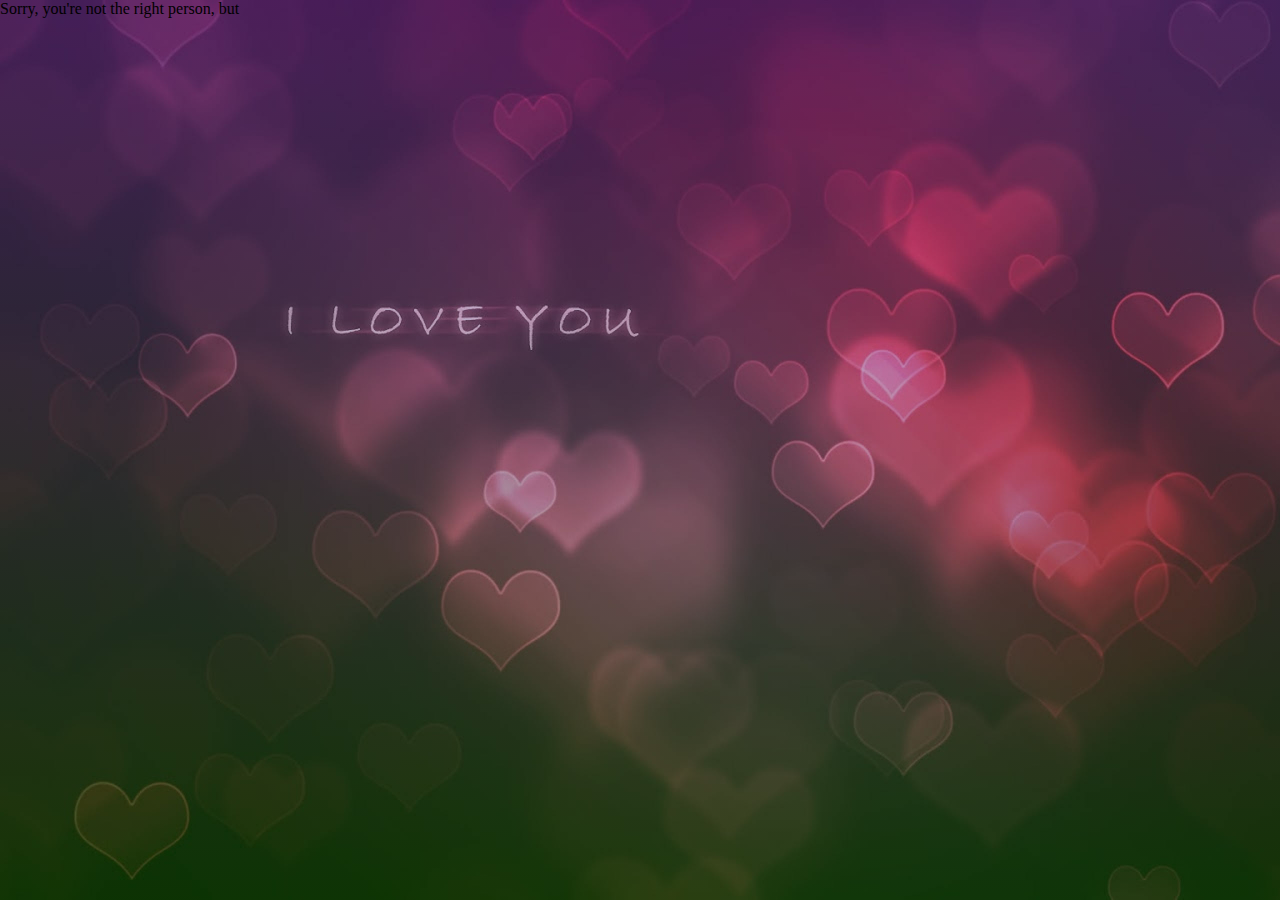
<file: index.html>
<!DOCTYPE html>
<html lang="en">
<head>
    <meta charset="UTF-8">
    <meta http-equiv="X-UA-Compatible" content="IE=edge">
    <meta name="viewport" content="width=device-width, initial-scale=1.0">
    <title>tinij</title>
    <link rel="stylesheet" href="styles.css">
    <link rel="preconnect" href="https://fonts.googleapis.com">
<link rel="preconnect" href="https://fonts.gstatic.com" crossorigin>
<link rel="icon" href="https://img.freepik.com/free-vector/romantic-love-message-hearts-background_1017-29964.jpg">
<link href="https://fonts.googleapis.com/css2?family=Josefin+Sans:wght@600&display=swap" rel="stylesheet">
    <style>
        

    @media screen and (max-width: 480px) {
        body {
            
            background: linear-gradient(rgba(0, 0, 255, 0.132),rgba(0, 128, 0, 0.11),rgba(255, 255, 0, 0.104)), url();
            background-size:cover;
            background-attachment: fixed;
            
        }
        .hd{
            height: 10vh;
            font-size: 50px;
            font-style: italic;
            /* animation: wr 8s 0s; */
        }
        @keyframes wr {
        from{ top: 0;
            color: rgba(240, 248, 255, 0.052);
            background: linear-gradient(rgba(14, 77, 122, 0.305), rgba(62, 245, 74, 0.333), rgba(183, 59, 59, 0.432)), url('mahal-kita.gif');
            background-size:cover;
            background-repeat: no-repeat;
            /* background-attachment: fixed; */
            /* background-image: url('https://cdn.quotesgram.com/img/94/64/306059134-il_570xN_770659583_lpmu.jpg');
            background-size: cover; */
            min-width: 100vw;
            min-height: 400vh;
            font-size: 150px;
            justify-content: center;
        align-items: center;
        }
        15%{
            
            /* visibility: hidden; */
            background: linear-gradient(rgba(14, 77, 122, 0.315), rgba(62, 245, 74, 0.359), rgba(183, 59, 59, 0.282)), url('mahal-kita.gif');
            background-size:cover;
            background-repeat: no-repeat;
            left: 30px;
            /* background-attachment: fixed; */
            /* background-image: url('https://cdn.quotesgram.com/img/94/64/306059134-il_570xN_770659583_lpmu.jpg');
            background-size: cover; */
            min-width: 100vw;
            min-height: 80vh;
            font-size: 50px;
            justify-content: center;
        align-items: center;

        }
        85%{
            background: linear-gradient(rgba(14, 77, 122, 0.315), rgba(62, 245, 74, 0.359), rgba(183, 59, 59, 0.282)), url('mahal-kita.gif');
            background-size:cover;
            
            /* background-image: url('https://cdn.quotesgram.com/img/94/64/306059134-il_570xN_770659583_lpmu.jpg');
            background-size: cover; */
            min-width: 100vw;
            min-height: 80vh;
            font-size: 50px;
            justify-content: center;
        align-items: center;
        }
        100%{
            background: linear-gradient(rgba(14, 77, 122, 0.293), rgba(62, 245, 74, rgba(183, 59, 59, 0.195) 59, 59)), url('mahal-kita.gif');
            background-size:cover;
            /* background-attachment: fixed; */
            /* background-image: url('https://cdn.quotesgram.com/img/94/64/306059134-il_570xN_770659583_lpmu.jpg');
            background-size: cover; */
            min-width: 100vw;
            min-height: 20px;

            justify-content: center;
        align-items: center;
        }}
        a{
            animation: we 8s;
        }
        @keyframes we {
            from{
                color: rgba(240, 248, 255, 0.058);
            }
            70%{
                color: rgba(240, 248, 255, 0.081);
            }
        }
        
        .dv{
            font-size: 30px;
            min-width: 650px;
        }
        .mi{
            display: grid;
            
            background-image: url('https://images.saymedia-content.com/.image/ar_1:1%2Cc_fill%2Ccs_srgb%2Cq_auto:eco%2Cw_1200/MTc0NDY4NTk0NjQwMzY1MTkw/alternative-ways-to-say-i-love-you.png');
            background-size: cover;
            background-attachment: fixed;
            animation: us 7.5s;
            /* transition: background-color 14s; */
        }
        @keyframes us {
            from{
                background-color: beige;
                visibility: hidden;
                z-index: 2;}
             100%   
                {background-color: beige;
                visibility: hidden;
                z-index: 2;
            }
        
        }
        .im{
            padding: 20px;
        }

        .im h1{
            background-color: rgba(137, 43, 226, 0.693);
        }
            .im h1:hover{
    transform: skew(30deg);
    height: 20vh;
    width: 100vw;
    background: linear-gradient(rgba(255, 0, 0, 0.493), rgba(0, 0, 255, 0.438),rgba(0, 128, 0, 0.466));
    color: rgb(156, 173, 223);
   
}

        
        .desc{
            transition: all 3s;
            Padding: 5px
        }
        .desc:hover{
            height: 300px;
            marg
        }
        .im{
           
            transition: all 3s;
        }
        .im:hover{
            margin-bottom: 120px;
        }
    form{
        margin: 20px;
    }}
      </style>
</head>
<body>
   <div class="bk">
    <header class="hd"><a href="index.html">Welcome to LOVESITE</a></header>
    <nav>
        <div class="dv" id="d1"><a href="start.html" target="_blank"> How it all started</a></div>
        <div class="dv" id="d2"><a href="dates.html" target="_blank">Important Dates and Events</a></div>
        <div class="dv" id="d3"><a href="https://docs.google.com/forms/d/e/1FAIpQLScADhBktMBNM36ZREllbMREKL81t_Cgw4N9-A6EE_OvtbDjyg/viewform?usp=sf_link" target="_blank">Current Journey</a></div>
        <!-- <div class="dv" id="d4"><a href="sd.html" target="_blank">Similarities and Differences</a></div> -->
        <div class="dv" id="d4"><a href="gallery.html" target="_blank">Gallery</a></div>
    </nav></div>
    <div class="mi">
    <div class="im">
        <!-- <div class="ds"> -->
            <h1 >
            For you<br>My love Tin
        </h1>
    <div class="desc">
        <h2> Secret Message</h2>
        <p id="pr">I made this website for you my love, Tin. This is like a way for me of thanking you for being a part of my life. We were not talking much in the past few days as I was busy creating this website and didn’t told you as I wanted to give you a surprise. I was thinking to launch this website on February 14, i.e. the Valentine’s day, but it would give a wrong message that I think about loving you on just one day.
        We’re not like other couples, who just have one day to celebrate love. We have love everyday even though we don’t talk, as we don’t need to show our love for each other and I hope it will never be less.
        When I had no one with whom I can share everything to, you came to my life, and my life is like never before. Now, I became so close to you that my day doesn’t get completed without you. <br>
        Well, I'm not so good in writing and designing, so I hope you can help me in making the website better.
        <h4>So, at last I just want to say I Love You Baby</h4></p>
    </div></div>
    <div class="form"><iframe src="https://docs.google.com/forms/d/e/1FAIpQLSdrDNUurFLxYFHkmkg8Zpc3UEHpjgzRu5KXZzWhOW1Sw7ALFQ/viewform?embedded=true" width="640" height="975" frameborder="0" marginheight="0" marginwidth="0">Loading…</iframe></div>
    <script>
        name=prompt("Enter the Secret Key")
        let para=document.getElementById('pr')
        if(name!="Tin💕Nij"){
        para.style.display='none'
        document.body.innerHTML="Sorry, you're not the right person, but"}
        else{
            para.style.display='show'
        }
      
    </script>
    <footer>
        What Do you think it's just simple editing? <a href="https://github.com/Nijanshu/Tin" target="_blank">click here </a>to know how this website is built
    </footer>
    </div>
    
</body>
</html>
</file>
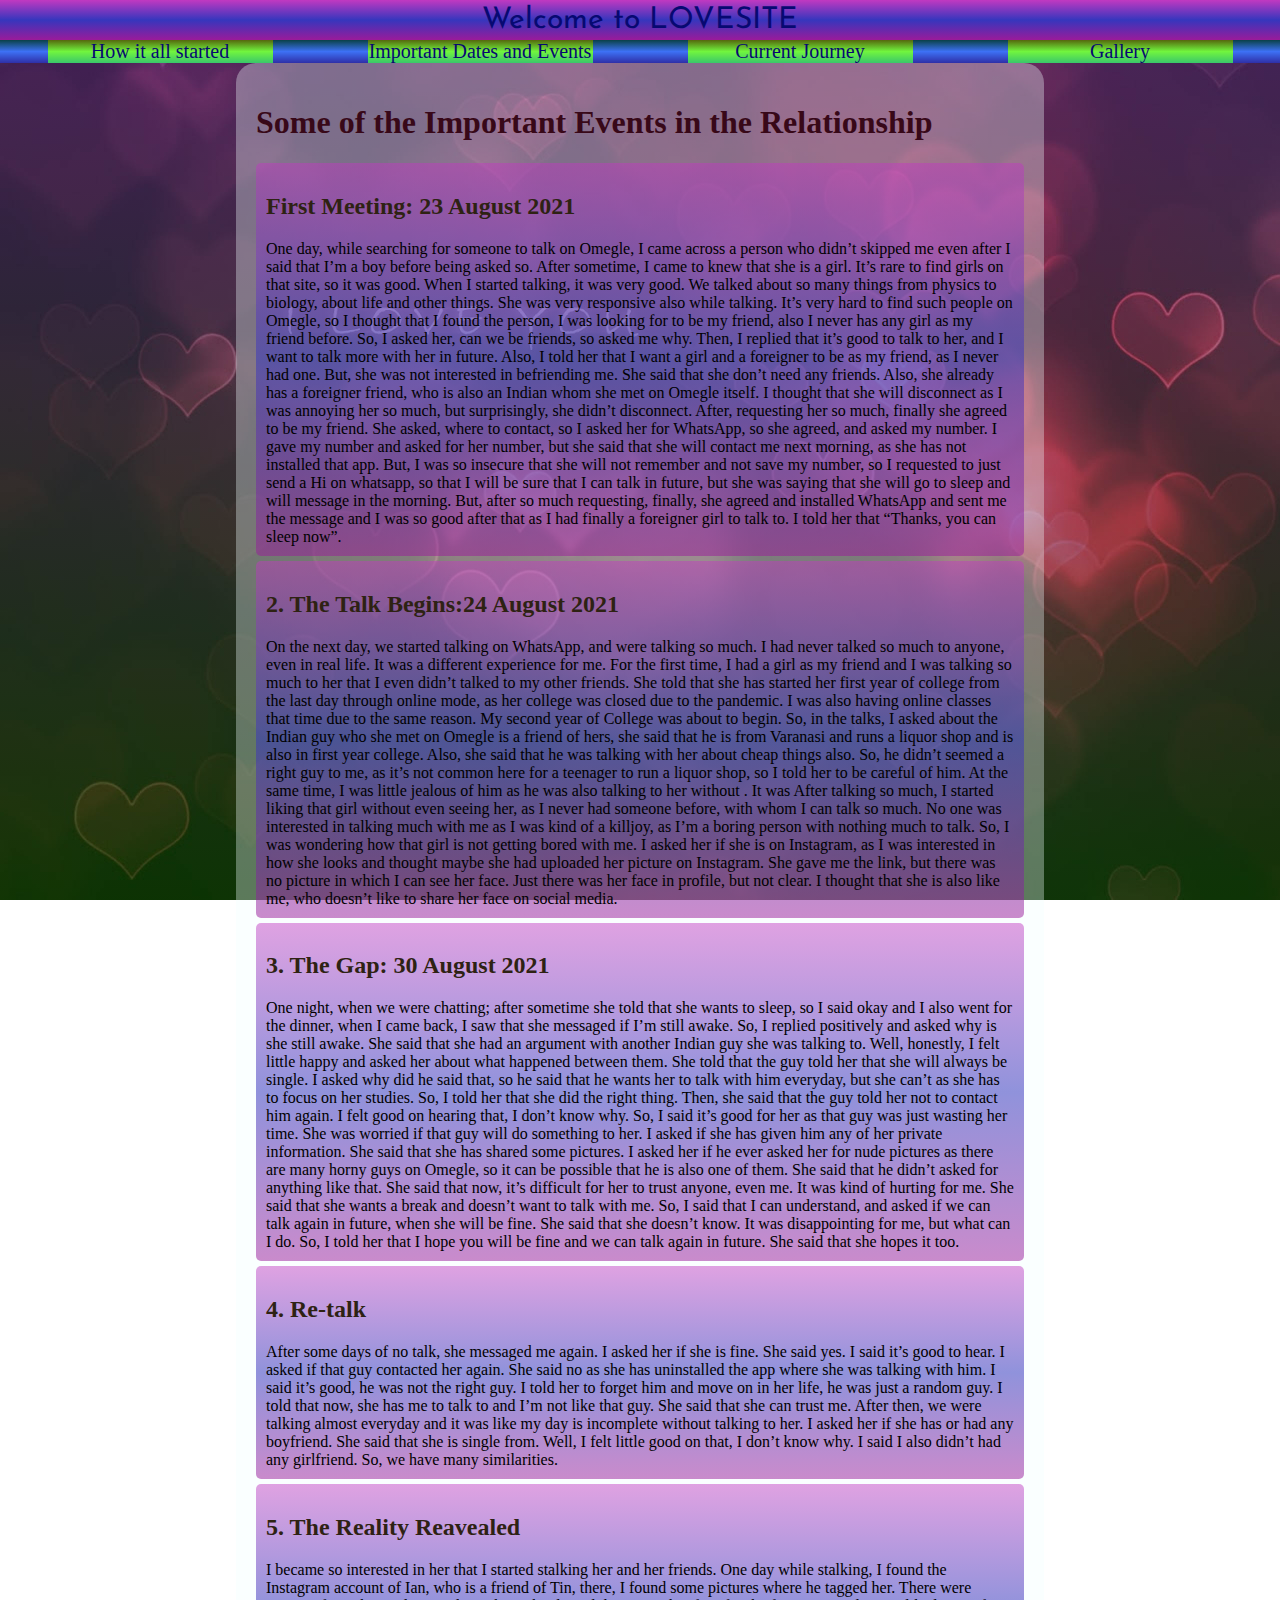
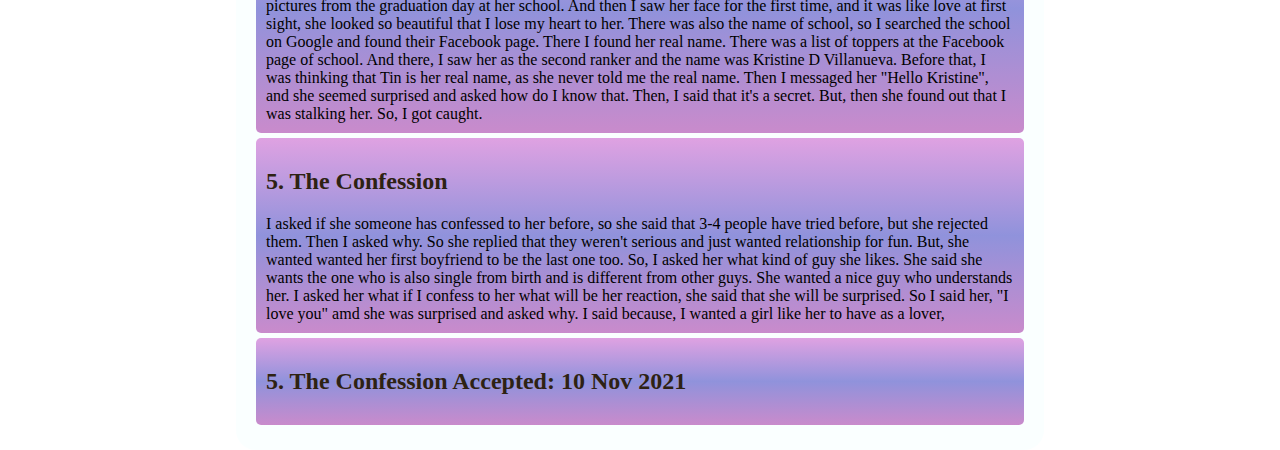
<file: dates.html>
<!DOCTYPE html>
<html lang="en">
<head>
    <meta charset="UTF-8">
    <meta http-equiv="X-UA-Compatible" content="IE=edge">
    <meta name="viewport" content="width=device-width, initial-scale=1.0">
    <title>The Timeline</title>
    <link rel="stylesheet" href="dates.css">
    <link rel="preconnect" href="https://fonts.googleapis.com">
<link rel="preconnect" href="https://fonts.gstatic.com" crossorigin>
<link href="https://fonts.googleapis.com/css2?family=Josefin+Sans:wght@600&display=swap" rel="stylesheet">
    <style>
        .bk{
    position: sticky;
    top:0px;
    z-index: 3;
width: 100%;}

.hd{
    background: linear-gradient(rgb(122, 74, 14), rgb(245, 62, 113), rgb(162, 27, 27));
    /* background-color: #55680D; */
    font-family:'Segoe UI', Tahoma, Geneva, Verdana, sans-serif;
    color:lavender;
    font-size: 30px;
    height: 40px;
    text-align: center;
    display: flex;
        flex-wrap: wrap;
        justify-content: center;
        align-items: center;
        font-family:'Josefin Sans';
        transition: all 5s;
}

section{
    margin-left: 112px;
}

body{
    margin: 0px;
        margin: 0px;
        background: linear-gradient(rgba(146, 68, 218, 0.37),rgba(0, 128, 0, 0.375)) ,url('i-love-you-with-hearts-6a8kxhza7a91xzj5.jpg');
        background-size: cover;
        background-attachment: fixed;
        min-width: 650px;
    
}

nav{
    background: linear-gradient(hsl(186, 76%, 16%), hsl(223, 90%, 60%), hsl(240, 56%, 42%));
    display: flex;
    flex-wrap: wrap;
    justify-content: center;
    align-items: center;
    transition: all 2s;
}
nav:hover
{  
background: linear-gradient(rgba(255, 0, 0, 0.274), rgba(0, 0, 255, 0.312),rgba(0, 128, 0, 0.274));
}
.dv{
    display: inline-block;
    background: linear-gradient(#55680D, #71F53E, #3ac76b);
    
    font-size: 20px;
    text-align: center;
    margin: 0 auto;
    width: 225px;
    /* margin-right: 120px; */
    transition: all 1s;
    color: rgb(123, 163, 13);
}
a{
    color:rgb(7, 9, 114);
    text-decoration: none;
}
.ev{
    background:linear-gradient(blue,violet,purple);
}
a:hover{
   
    color: aquamarine;
}
.hd:hover{
    /* height: 100vh; */
    background: linear-gradient(rgb(193, 57, 193),rgb(54, 54, 189),rgb(154, 27, 154));
}
.dv:hover{
    transform: skew(30deg);
    background: linear-gradient(green,rgb(195, 147, 37),green);
}
.ar{
    width: 60%;
    padding: 20px;
    border-radius: 20px;
    margin: auto;
    background-color: rgba(240, 255, 255, 0.347);
}
.mj{
    border-radius: 5px;
    padding: 10px;
    margin-bottom:5px;
    background: linear-gradient(rgba(193, 57, 193, 0.47),rgba(54, 54, 189, 0.541),rgba(154, 27, 154, 0.508));

}
.mj h2{
    color: #2e2213;
}
@media screen and (max-width: 480px) {
        body {
            
          background: linear-gradient(rgba(0, 0, 255, 0.132),rgba(0, 128, 0, 0.11),rgba(255, 255, 0, 0.104)), url('https://images.saymedia-content.com/.image/ar_1:1%2Cc_fill%2Ccs_srgb%2Cq_auto:eco%2Cw_1200/MTc0NDY4NTk0NjQwMzY1MTkw/alternative-ways-to-say-i-love-you.png');
            background-size:cover;
            background-attachment: fixed;
        }
        .hd{
            height: 10vh;
            font-size: 50px;
            font-style: italic;
        }
        nav{
            margin-bottom: 10px;
        }
        .dv{
            font-size: 40px;
            min-width: 650px;
        }
        .ar{
            width: 90%;
        }
        .mj{
            font-size: 40px;
        }
        h1{
            font-size: 60px;
        }
      }</style>
</head>
<body>
   <div class="bk">
    <header class="hd"><a href="index.html">Welcome to LOVESITE</a></header>
    <nav>
        <div class="dv" id="d1"><a href="start.html" target="_blank"> How it all started</a></div>
        <div class="dv" id="d2"><a href="dates.html" target="">Important Dates and Events</a></div>
        <div class="dv" id="d3"><a href="https://docs.google.com/forms/d/e/1FAIpQLScADhBktMBNM36ZREllbMREKL81t_Cgw4N9-A6EE_OvtbDjyg/viewform" target="_blank">Current Journey</a></div>
        <div class="dv" id="d4"><a href="gallery.html" target="_blank">Gallery</a></div>
    </nav></div>
    <div class="ar">
    <h1>Some of the Important Events in the Relationship</h1>
    <div class="mj">
    <h2>First Meeting: 23 August 2021</h2>
    One day, while searching for someone to talk on Omegle, I came across a person who didn’t skipped me even after I said that I’m a boy before being asked so. After sometime, I came to knew that she is a girl. It’s rare to find girls on that site, so it was good. When I started talking, it was very good. We talked about so many things from physics to biology, about life and other things. She was very responsive also while talking. It’s very hard to find such people on Omegle, so I thought that I found the person, I was looking for to be my friend, also I never has any girl as my friend before. So, I asked her, can we be friends, so asked me why. Then, I replied that it’s good to talk to her, and I want to talk more with her in future. Also, I told her that I want a girl and a foreigner to be as my friend, as I never had one. But, she was not interested in befriending me. She said that she don’t need any friends. Also, she already has a foreigner friend, who is also an Indian whom she met on Omegle itself. I thought that she will disconnect as I was annoying her so much, but surprisingly, she didn’t disconnect. After, requesting her so much, finally she agreed to be my friend. She asked, where to contact, so I asked her for WhatsApp, so she agreed, and asked my number. I gave my number and asked for her number, but she said that she will contact me next morning, as she has not installed that app. But, I was so insecure that she will not remember and not save my number, so I requested to just send a Hi on whatsapp, so that I will be sure that I can talk in future, but she was saying that she will go to  sleep and will message in the morning. But, after so much requesting, finally, she  agreed and installed WhatsApp and sent me the message and I was so good after that as I had finally a foreigner girl to talk to. I told her that “Thanks, you can sleep now”.
    </div>
    <div class="mj">
    <h2>2. The Talk Begins:24 August 2021</h2>
    On the next day, we started talking on WhatsApp, and were talking so much. I had never talked so much to anyone, even in real life. It was a different experience for me. For the first time, I had a girl as my friend and I was talking so much to her that I even didn’t talked to my other friends.
    She told that she has started her first year of college from the last day through online mode, as her college was closed due to the pandemic. I was also having online classes that time due to the same reason. My second year of College was about to begin.
    So, in the talks, I asked about the Indian guy who she met on Omegle is a friend of hers, she said that he is from Varanasi and runs a liquor shop and is also in first year college. Also, she said that he was talking with her about cheap things also. So, he didn’t seemed a right guy to me, as it’s not common here for a teenager to run a liquor shop, so I told her to be careful of him. At the same time, I was little jealous of him as he was also talking to her without . It was 
     After talking so much, I started liking that girl without even seeing her, as I never had someone before, with whom I can talk so much. No one was interested in talking much with me as I was kind of a  killjoy, as I’m a boring person with nothing much to talk. So, I was wondering how that girl is not getting bored with me. 
    I asked her if she is on Instagram, as I was interested in how she looks and thought maybe she had uploaded her picture on Instagram. She gave me the link, but there was no picture in which I can see her face. Just there was her face in profile, but not clear. I thought that she is also like me, who doesn’t like to share her face on social media.
    </div>
    <div class="mj">
    <h2>3. The Gap: 30 August 2021</h2>
    One night, when we were chatting; after sometime she told that she wants to sleep, so I said okay and I also went for the dinner, when I came back, I saw that she messaged if I’m still awake. So, I replied positively and asked why is she still awake. She said that she had an argument with another Indian guy she was talking to. Well, honestly, I felt little happy and asked her about what happened between them. She told that the guy told her that she will always be single. I asked why did he said that, so he said that he wants her to talk with him everyday, but she can’t as she has to focus on her studies. So, I told her that she did the right thing. Then, she said that the guy told her not to contact him again. I felt good on hearing that, I don’t know why. So, I said it’s good for her as that guy was just wasting her time. She was worried if that guy will do something to her. I asked if she has given him any of her private information. She said that she has shared some pictures. I asked her if he ever asked her for nude pictures as there are many horny guys on Omegle, so it can be possible that he is also one of them. She said that he didn’t asked for anything like that. She said that now, it’s difficult for her to trust anyone, even me. It was kind of hurting for me. She said that she wants a break and doesn’t want to talk with me. So, I said that I can understand, and asked if we can talk again in future, when she will be fine. She said that she doesn’t know. It was disappointing for me, but what can I do. So, I told her that I hope you will be fine and we can talk again in future. She said that she hopes it too.
    </div>

    <div class="mj">
    <h2>4. Re-talk</h2>
    After some days of no talk, she messaged me again. I asked her if she is fine. She said yes. I said it’s good to hear. I asked if that guy contacted her again. She said no as she has uninstalled the app where she was talking with him. I said it’s good, he was not the right guy. I told her to forget him and move on in her life, he was just a random guy. I told that now, she has me to talk to and I’m not like that guy. She said that she can trust me.
After then, we were talking almost everyday and it was like my day is incomplete without talking to her. I asked her if she has or had any boyfriend. She said that she is single from. Well, I felt little good on that, I don’t know why. I said I also didn’t had any girlfriend. So, we have many similarities.

    </div>
    <div class="mj">
    <h2>5. The Reality Reavealed</h2>
    I became so interested in her that I started stalking her and her friends. One day while stalking, I found the Instagram account of Ian, who is a friend of Tin, there, I found some pictures where he tagged her. There were pictures from the graduation day at her school. And then I saw her face for the first time, and it was like love at first sight, she looked so beautiful that I lose my heart to her.
    There was also the name of school, so I searched the school on Google and found their Facebook page. There I found her real name. There was a list of toppers at the Facebook page of school. And there, I saw her as the second ranker and the name was Kristine D Villanueva. Before that, I was thinking that Tin is her real name, as she never told me the real name. Then I messaged her "Hello Kristine", and she seemed surprised and asked how do I know that. Then, I said that it's a secret. But, then she found out that I was stalking her. So, I got caught.   
    </div>
   
    <div class="mj">
    <h2>5. The Confession</h2>
    I asked if she someone has confessed to her before, so she said that 3-4 people have tried before, but she rejected them. Then I asked why. So she replied that they weren't serious and just wanted relationship for fun. But, she wanted wanted her first boyfriend to be the last one too.

So, I asked her what kind of guy she likes. She said she wants the one who is also single from birth and is different from other guys. She wanted a nice guy who understands her.

I asked her what if I confess to her what will be her reaction, she said that she will be surprised. So I said her, "I love you" amd she was surprised and asked why. I said because, I wanted a girl like her to have as a lover,


    </div>
    <div class="mj">
        <h2>5. The Confession Accepted: 10 Nov 2021</h2>
        
    </div>
    </div>
</body></html>
    <!-- <div class="mj">
    <h2>3. The Gap:</h2>
    One night, when we were chatting; after sometime she told that she wants to sleep, so I said okay and I also went for the dinner, when I came back, I saw that she messaged if I’m still awake. So, I replied positively and asked why is she still awake. She said that she had an argument with another Indian guy she was talking to. Well, honestly, I felt little happy and asked her about what happened between them. She told that the guy told her that she will always be single. I asked why did he said that, so he said that he wants her to talk with him everyday, but she can’t as she has to focus on her studies. So, I told her that she did the right thing. Then, she said that the guy told her not to contact him again. I felt good on hearing that, I don’t know why. So, I said it’s good for her as that guy was just wasting her time. She was worried if that guy will do something to her. I asked if she has given him any of her private information. She said that she has shared some pictures. I asked her if he ever asked her for nude pictures as there are many horny guys on Omegle, so it can be possible that he is also one of them. She said that he didn’t asked for anything like that. She said that now, it’s difficult for her to trust anyone, even me. It was kind of hurting for me. She said that she wants a break and doesn’t want to talk with me. So, I said that I can understand, and asked if we can talk again in future, when she will be fine. She said that she doesn’t know. It was disappointing for me, but what can I do. So, I told her that I hope you will be fine and we can talk again in future. She said that she hopes it too.
    </div>
    </div> -->
</file>
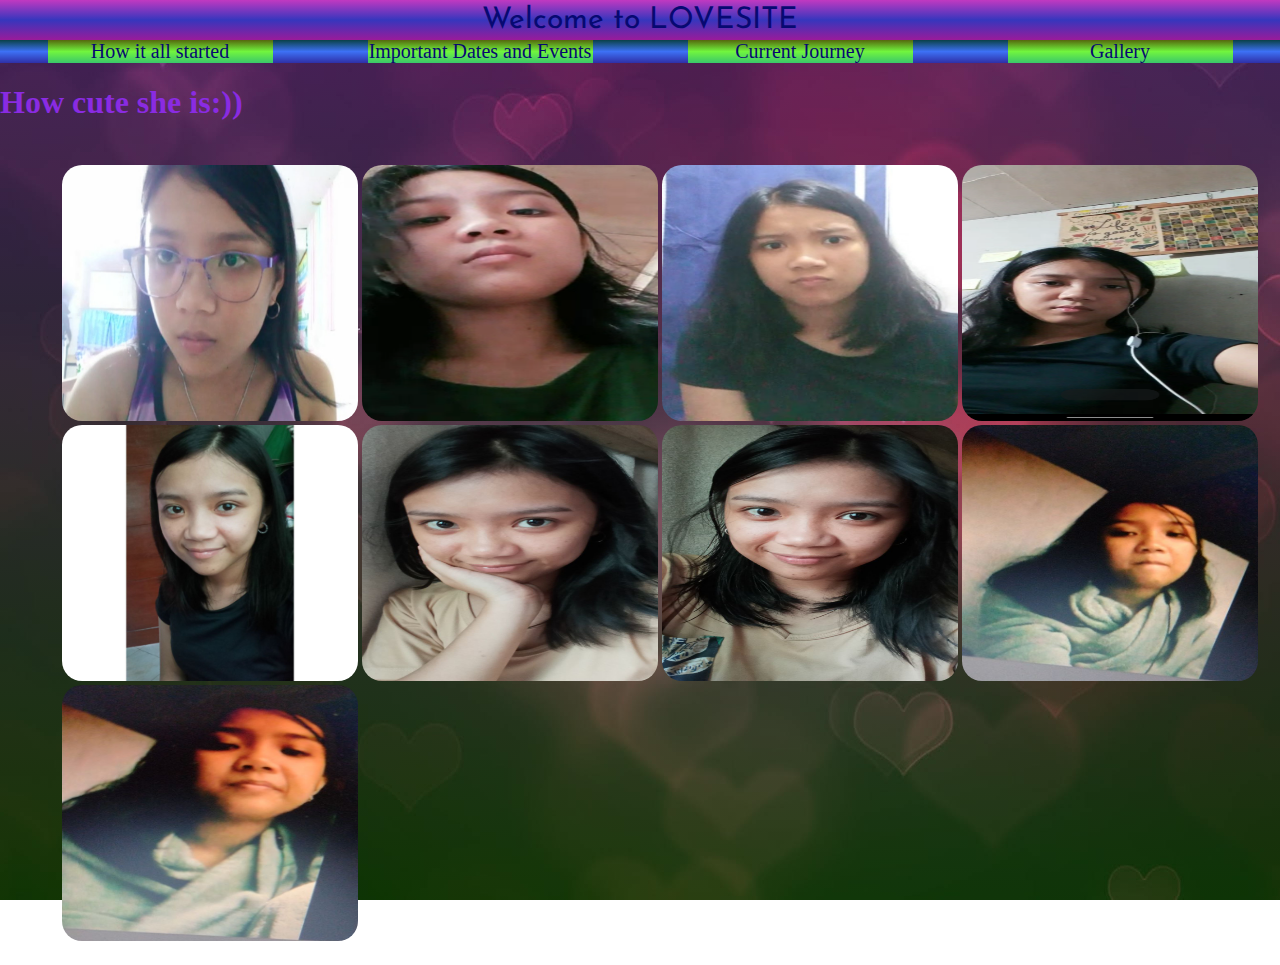
<file: gallery.html>
<!DOCTYPE html>
<html lang="en">
<head>
    <meta charset="UTF-8">
    <meta http-equiv="X-UA-Compatible" content="IE=edge">
    <meta name="viewport" content="width=device-width, initial-scale=1.0">
    <title>Gallery</title>
    <link rel="stylesheet" href="gallery.css">
    <link rel="preconnect" href="https://fonts.googleapis.com">
<link rel="preconnect" href="https://fonts.gstatic.com" crossorigin>
<link href="https://fonts.googleapis.com/css2?family=Josefin+Sans:wght@600&display=swap" rel="stylesheet">
    <style>
        .bk{
    position: sticky;
    top:0px;
    z-index: 13;}

.hd{
    background: linear-gradient(rgb(122, 74, 14), rgb(245, 62, 113), rgb(162, 27, 27));
    /* background-color: #55680D; */
    font-family:'Segoe UI', Tahoma, Geneva, Verdana, sans-serif;
    color:lavender;
    font-size: 30px;
    height: 40px;
    text-align: center;
    display: flex;
        flex-wrap: wrap;
        justify-content: center;
        align-items: center;
        font-family:'Josefin Sans';
        transition: all 5s;
}
    
    @keyframes wr {
        from{ top: 0;
            background: linear-gradient(rgba(14, 77, 122, 0.305), rgba(62, 245, 74, 0.333), rgba(183, 59, 59, 0.432)), url('background-image.jpg');
        
            width: 100%;
            height: 100vh;
            font-size: 150px;
            justify-content: center;
        align-items: center;
        }
        50%{
            background: linear-gradient(rgba(14, 77, 122, 0.315), rgba(62, 245, 74, 0.359), rgba(183, 59, 59, 0.282)), url('background-image.jpg');
            width: 100vw;
            height: 100vh;
            font-size: 50px;
            justify-content: center;
        align-items: center;
        }
        100%{
            background: linear-gradient(rgba(14, 77, 122, 0.293), rgba(62, 245, 74, rgba(183, 59, 59, 0.195) 59, 59)), url('background-image.jpg');
            width: 100vw;
            height: 40px;

            justify-content: center;
        align-items: center;
        }
    }

section{
    margin-left: 112px;
}

body{
    margin: 0px;
        margin: 0px;
        background: linear-gradient(rgba(146, 68, 218, 0.37),rgba(0, 128, 0, 0.375)) ,url('i-love-you-with-hearts-6a8kxhza7a91xzj5.jpg');
        background-size: cover;
        background-attachment: fixed;
        min-width: 650px;
    
}

nav{
    background: linear-gradient(hsl(186, 76%, 16%), hsl(223, 90%, 60%), hsl(240, 56%, 42%));
    display: flex;
    flex-wrap: wrap;
    justify-content: center;
    align-items: center;
   
    
}
nav:hover
{  
    
background: linear-gradient(rgba(255, 0, 0, 0.274), rgba(0, 0, 255, 0.312),rgba(0, 128, 0, 0.274));
}
.dv{
    display: inline-block;
    background: linear-gradient(#55680D, #71F53E, #3ac76b);
    font-size: 20px;
    text-align: center;
    margin: 0 auto;
    width: 225px;
    /* margin-right: 120px; */
    color: rgb(123, 163, 13);
    transition: all 2s;
}
.dv:hover{
    transform: skew(180deg);
    background: linear-gradient(green,rgb(195, 147, 37),green);
}
a{
    color:rgb(7, 9, 114);
    text-decoration: none;
}
a:hover{
   
    color: aquamarine;
}
.hd:hover{
    /* height: 100vh; */
    background: linear-gradient(rgb(193, 57, 193),rgb(54, 54, 189),rgb(154, 27, 154));
}


 .img{
    display: grid;
    grid-template-columns: 300px 300px 300px 300px;
    grid-template-rows: 200px 200px 200px;
    justify-content: center;
    animation: imk 5s;
    grid-row-gap: 60px;
    z-index: -13;
 }
 .im{
    /* background-color: aqua; */
    
    position: relative;
    
    /* animation: imm 5s; */
 }
 @keyframes imm {
    from{
        visibility: hidden;
        top:50vh;
        left: 50vw;
    }

    50%{
        visibility: visible;
        
    }
    100%{
        width: 296px;
    }
 }
 img{
    width: 296px;
    height: 256px;
    z-index: 3;
    position: relative;
    margin: 20px;
    transition: all 0.8s;
    border-radius: 20px;
;
 }
 
 img:hover{
    transform: scale(1.5);
   display: block;
    z-index: 10;
}
 
@media screen and (max-width: 480px) {
        body {
            
          background: linear-gradient(rgba(0, 0, 255, 0.132),rgba(0, 128, 0, 0.11),rgba(255, 255, 0, 0.104)), url('https://images.saymedia-content.com/.image/ar_1:1%2Cc_fill%2Ccs_srgb%2Cq_auto:eco%2Cw_1200/MTc0NDY4NTk0NjQwMzY1MTkw/alternative-ways-to-say-i-love-you.png');
            background-size:cover;
            background-attachment: fixed;
        }
        .hd{
            height: 10vh;
            font-size: 50px;
            font-style: italic;
        }
        nav{
            margin-bottom: 10px;
        }
        .dv{
            font-size: 40px;
            min-width: 650px;
        }
        .img{
    display: grid;
    grid-template-columns: 100%;
    grid-template-rows:repeat(10,auto) ;
    justify-content: center;
    
    z-index: -10;
 }
 img{
  width: 95%;
  height: 550px;
  transition: none;
 }
 img:hover{
    
    transform: scale(1.5);
    transition: all 2s;
   display: block;
    z-index: 10;
}
      }</style>
</head>
<body>
   <div class="bk">
    <header class="hd"><a href="index.html">Welcome to LOVESITE</a></header>
    <nav>
        <div class="dv" id="d1"><a href="start.html" target="_blank"> How it all started</a></div>
        <div class="dv" id="d2"><a href="dates.html" target="_blank">Important Dates and Events</a></div>
        <div class="dv" id="d3"><a href="https://docs.google.com/forms/d/e/1FAIpQLScADhBktMBNM36ZREllbMREKL81t_Cgw4N9-A6EE_OvtbDjyg/viewform" target="_blank">Current Journey</a></div>
        <div class="dv" id="d4"><a href="gallery.html" target="">Gallery</a></div>
    </nav></div>
    <h1 style="color: blueviolet;">How cute she is:))</h1>
    <div class="img">
        <div class="im" ><img src="Screenshot_20220720-202508~2.png" id="t1" alt="ice cream"></div>
        <div class="im" ><img src="Screenshot_20220811-121956.png"id="t2"  alt="ice cream"></div>
        <div class="im" ><img src="Screenshot_20220927-170648~2.png" id="t3" alt="ice cream"></div>
        <div class="im" ><img src="Screenshot_20221227-160554.png" id="t5" alt="ice cream"></div>
        <div class="im" ><img src="IMG_20230209_224101_566.jpg" id="t6" alt="ice cream"></div>
        <div class="im" ><img src="IMG_20230209_224106_032.jpg" id="t7" alt="ice cream"></div>
        <div class="im" ><img src="IMG_20230209_224123_700.jpg" id="t9" alt="ice cream"></div>
        <div class="im" ><img src="IMG_20230209_223958_462.jpg" id> </div>
        <div class="im" ><img src="IMG_20230209_224006_693.jpg"id="t4"  alt="ice cream"></div>
    </div>
</file>
<file: styles.css>
/* ConCepts Used here:
1. flexbox
2. animation- full page animation
3. sticky fixed position
4. Transition
5.Transformation
6. Favicon
 */

.bk{
    position: sticky;
    top:0px;
    z-index: 3;}

.hd{
    background: linear-gradient(rgb(122, 74, 14), rgb(245, 62, 113), rgb(162, 27, 27));
    /* background-color: #55680D; */
    font-family:'Segoe UI', Tahoma, Geneva, Verdana, sans-serif;
    color:lavender;
    font-size: 30px;
    height: 40px;
    text-align: center;
    display: flex;
        flex-wrap: wrap;
        justify-content: center;
        align-items: center;
        font-family:'Josefin Sans';
        animation: wr 8s 0s;
        transition: all 5s;}
       
    
    @keyframes wr {
        from{ top: 0;
            background: linear-gradient(rgba(14, 77, 122, 0.305), rgba(62, 245, 74, 0.333), rgba(183, 59, 59, 0.432)), url('Valentine_Catherine-Scott.jpg');
            background-size: cover;  
            background-attachment: fixed;
            background-repeat: no-repeat;         
            width: 100%;
            height: 100vh;
            font-size: 150px;
            justify-content: center;
        align-items: center;
        }
        50%{
            background: linear-gradient(rgba(14, 77, 122, 0.315), rgba(62, 245, 74, 0.359), rgba(183, 59, 59, 0.282)), url('Valentine_Catherine-Scott.jpg');
 
            width: 100%;
            height: 100vh;
            font-size: 50px;
            justify-content: center;
        align-items: center;
        }
        100%{
            background: linear-gradient(rgba(14, 77, 122, 0.293), rgba(62, 245, 74, rgba(183, 59, 59, 0.195) 59, 59)), url('Valentine_Catherine-Scott.jpg');
 
            width: 100%;
            height: 40px;

            justify-content: center;
        align-items: center;
        }
    }

section{
    margin-left: 112px;
}

body{
    margin: 0px;
        margin: 0px;
        background: linear-gradient(rgba(146, 68, 218, 0.37),rgba(0, 128, 0, 0.375)) ,url('i-love-you-with-hearts-6a8kxhza7a91xzj5.jpg');
        background-size: cover;
        background-attachment: fixed;
        min-width: 650px;
    
}

nav{
    background: linear-gradient(hsl(186, 76%, 16%), hsl(223, 90%, 60%), hsl(240, 56%, 42%));
    display: flex;
    flex-wrap: wrap;
    justify-content: center;
    align-items: center;
    
    
}
nav:hover
{  
    
background: linear-gradient(rgba(255, 0, 0, 0.274), rgba(0, 0, 255, 0.312),rgba(0, 128, 0, 0.274));
}
.dv{
    display: inline-block;
    background: linear-gradient(#55680D, #71F53E, #3ac76b);
    font-size: 20px;
    text-align: center;
    margin: 0 auto;
    width: 225px;
    transition: all 2s;
    /* margin-right: 120px; */
    color: rgb(123, 163, 13);
}
.dv:hover{
    transform: skew(180deg);
    background: linear-gradient(green,rgb(195, 147, 37),green);
}

a{
    color:rgb(7, 9, 114);
    text-decoration: none;
}
a:hover{
   
    color: aquamarine;
}
.hd:hover{
    /* height: 100vh; */
    background: linear-gradient(rgb(193, 57, 193),rgb(54, 54, 189),rgb(154, 27, 154));
}
.mi{
    /* border: 2px solid rgb(134, 144, 31); */
    width: 95%;
    display: flex;
    flex-wrap: wrap;
    margin: 0 auto;
    animation: wt 3s 0s;
    animation: wm 3s 0s;
    justify-content: center;
    padding: 5px;
}
@keyframes wm {
    from{
        visibility: hidden;
    }
    50%{
        visibility: visible;
    }
}
@keyframes wt {
    from{ top: 0;
        /* background: linear-gradient(rgba(14, 77, 122, 0.305), rgba(62, 245, 74, 0.333), rgba(183, 59, 59, 0.432)), url('background-image.jpg'); */
        width: 100%;
        height: 100vh;
        font-size: 150px;
        justify-content: center;
    align-items: center;
    }
    50%{
        
        /* background: linear-gradient(rgba(14, 77, 122, 0.315), rgba(62, 245, 74, 0.359), rgba(183, 59, 59, 0.282)), url('background-image.jpg'); */
        width: 100vw;
        height: 100vh;
        font-size: 50px;
        justify-content: center;
    align-items: center;
    }
    /* 100%{ */
        /* background: linear-gradient(rgba(14, 77, 122, 0.293), rgba(62, 245, 74, rgba(183, 59, 59, 0.195) 59, 59)), url('background-image.jpg'); */
        width: 100vw;
        height: 40px;

        justify-content: center;
    align-items: center;
    }


.im{
    /* background: url('Planet9_Wallpaper_5000x2813.jpg'); */
    width: 600px;
    display: flex;
    flex-wrap: wrap;
    justify-content: center;
    /* display: inline-block; */
    /* display: flex;
    flex-flow: column wrap;
    justify-content: space-evenly;
    align-items: center; */
    height: 200px;
    /* background-size: cover; */
    /* background-attachment: fixed; */
}
.ds{
    /* display: inline; */
    /* padding-right: 0px */
    /* width: 0%; */
}

.im h1{
    margin: auto;
    width: 500px;
    height: 40px;
    display: flex;
    flex-wrap: wrap;
    justify-content: center;
    align-items: center;
    /* text-align: center; */
    position: relative;
    overflow: hidden;
    border: 2px solid red;
    /* background-color: #6c11554b; */
    
    color: rgb(108, 198, 193);
    animation: we 10s 1.5s ;
    transition: all 3s;
}
.im h1:hover{
    transform: skew(30deg);
    height: 20vh;
    width: 20vw;
    background: linear-gradient(rgba(255, 0, 0, 0.274), rgba(0, 0, 255, 0.312),rgba(0, 128, 0, 0.274));
}

@keyframes we {
    from{
        background-color: rgba(0, 255, 255, 0.341);
    
    }
    to{
        background-color: palevioletred;
    }
    }

.desc{
    color: rgb(12, 3, 47);
    width:560px;
    height: 50px;
    margin-bottom: 100px;
    overflow:hidden;
    position: relative;
    /* animation: me 5s 0s 1; */
    display: inline-block;
    align-content: center;
    /* background-color: #55680D; */
    background: linear-gradient(rgba(255, 0, 0, 0.274), rgba(0, 0, 255, 0.312),rgba(0, 128, 0, 0.274));

    transition: all 2s;
}
.desc:hover{
    height: 400px;
    background:linear-gradient(rgba(0, 221, 255, 0.505),rgba(177, 182, 25, 0.473),rgba(221, 92, 180, 0.571));
}
@keyframes me{
    from{
        /* width: 200px; */
        top: 400px;
    /* visibility: hidden; */
    display:none;}
    25%{
        top: 200px;
    }
    50%{
        top: 400px;
        width: 200px;
    }
    /* 75%{
        top: 200px;
    } */
    to{
        top: 0px;
    
    }
}

.form{
    width: 658px;
    /* display: inline-block;  */
    background: linear-gradient(rgba(0, 0, 255, 0.29), rgba(238, 130, 238, 0.29), rgba(0, 128, 0, 0.285));
    margin-bottom: 20px;
}
footer{
    background-color: black;
    color: aliceblue;
    
    bottom: auto;
    width: 100%;
    font-size: 20px;
}
/* .mi h3{
    position: absolute;
    top: 34vh;
    height: 37vh;
    text-align: center;
    width: 40vw;
    left: 6vw;
    background-color: #72f53e9c;
}

.mi h3:hover{
    z-index: -1;
    visibility: hidden;
    display: none;
} */
</file>
<file: dates.css>
.bk{
    position: sticky;
    top:0px;
    z-index: 3;
width: 100%;}

.hd{
    background: linear-gradient(rgb(122, 74, 14), rgb(245, 62, 113), rgb(162, 27, 27));
    /* background-color: #55680D; */
    font-family:'Segoe UI', Tahoma, Geneva, Verdana, sans-serif;
    color:lavender;
    font-size: 30px;
    height: 40px;
    text-align: center;
    display: flex;
        flex-wrap: wrap;
        justify-content: center;
        align-items: center;
        font-family:'Josefin Sans';
        transition: all 5s;
}

section{
    margin-left: 112px;
}

body{
    margin: 0px;
        margin: 0px;
        background: linear-gradient(rgba(146, 68, 218, 0.37),rgba(0, 128, 0, 0.375)) ,url('i-love-you-with-hearts-6a8kxhza7a91xzj5.jpg');
        background-size: cover;
        background-attachment: fixed;
        min-width: 650px;
    
}

nav{
    background: linear-gradient(hsl(186, 76%, 16%), hsl(223, 90%, 60%), hsl(240, 56%, 42%));
    display: flex;
    flex-wrap: wrap;
    justify-content: center;
    align-items: center;
    transition: all 2s;
}
nav:hover
{  
background: linear-gradient(rgba(255, 0, 0, 0.274), rgba(0, 0, 255, 0.312),rgba(0, 128, 0, 0.274));
}
.dv{
    display: inline-block;
    background: linear-gradient(#55680D, #71F53E, #3ac76b);
    
    font-size: 20px;
    text-align: center;
    margin: 0 auto;
    width: 225px;
    /* margin-right: 120px; */
    transition: all 1s;
    color: rgb(123, 163, 13);
}
a{
    color:rgb(7, 9, 114);
    text-decoration: none;
}
.ev{
    background:linear-gradient(blue,violet,purple);
}
a:hover{
   
    color: aquamarine;
}
.hd:hover{
    /* height: 100vh; */
    background: linear-gradient(rgb(193, 57, 193),rgb(54, 54, 189),rgb(154, 27, 154));
}
.dv:hover{
    transform: skew(30deg);
    background: linear-gradient(green,rgb(195, 147, 37),green);
}
.ar{
    width: 60%;
    padding: 20px;
    border-radius: 20px;
    margin: auto;
    background-color: rgba(240, 255, 255, 0.347);
}
.mj{
    border-radius: 5px;
    padding: 10px;
    margin-bottom:5px;
    background: linear-gradient(rgba(193, 57, 193, 0.47),rgba(54, 54, 189, 0.541),rgba(154, 27, 154, 0.508));

}
h1{
    color: #380818;
}
.mj h2{
    color: #2e2213;
}
</file>
<file: gallery.css>
.bk{
    position: sticky;
    top:0px;
    z-index: 3;}

.hd{
    background: linear-gradient(rgb(122, 74, 14), rgb(245, 62, 113), rgb(162, 27, 27));
    /* background-color: #55680D; */
    font-family:'Segoe UI', Tahoma, Geneva, Verdana, sans-serif;
    color:lavender;
    font-size: 30px;
    height: 40px;
    text-align: center;
    display: flex;
        flex-wrap: wrap;
        justify-content: center;
        align-items: center;
        font-family:'Josefin Sans';
        transition: all 5s;
}
    
    @keyframes wr {
        from{ top: 0;
            background: linear-gradient(rgba(14, 77, 122, 0.305), rgba(62, 245, 74, 0.333), rgba(183, 59, 59, 0.432)), url('background-image.jpg');
        
            width: 100%;
            height: 100vh;
            font-size: 150px;
            justify-content: center;
        align-items: center;
        }
        50%{
            background: linear-gradient(rgba(14, 77, 122, 0.315), rgba(62, 245, 74, 0.359), rgba(183, 59, 59, 0.282)), url('background-image.jpg');
            width: 100vw;
            height: 100vh;
            font-size: 50px;
            justify-content: center;
        align-items: center;
        }
        100%{
            background: linear-gradient(rgba(14, 77, 122, 0.293), rgba(62, 245, 74, rgba(183, 59, 59, 0.195) 59, 59)), url('background-image.jpg');
            width: 100vw;
            height: 40px;

            justify-content: center;
        align-items: center;
        }
    }

section{
    margin-left: 112px;
}

body{
    margin: 0px;
        margin: 0px;
        background: linear-gradient(rgba(146, 68, 218, 0.37),rgba(0, 128, 0, 0.375)) ,url('i-love-you-with-hearts-6a8kxhza7a91xzj5.jpg');
        background-size: cover;
        background-attachment: fixed;
        min-width: 650px;
    
}

nav{
    background: linear-gradient(hsl(186, 76%, 16%), hsl(223, 90%, 60%), hsl(240, 56%, 42%));
    display: flex;
    flex-wrap: wrap;
    justify-content: center;
    align-items: center;
   
    
}
nav:hover
{  
    
background: linear-gradient(rgba(255, 0, 0, 0.274), rgba(0, 0, 255, 0.312),rgba(0, 128, 0, 0.274));
}
.dv{
    display: inline-block;
    background: linear-gradient(#55680D, #71F53E, #3ac76b);
    font-size: 20px;
    text-align: center;
    margin: 0 auto;
    width: 225px;
    /* margin-right: 120px; */
    color: rgb(123, 163, 13);
    transition: all 2s;
}
.dv:hover{
    transform: skew(180deg);
    background: linear-gradient(green,rgb(195, 147, 37),green);
}
a{
    color:rgb(7, 9, 114);
    text-decoration: none;
}
a:hover{
   
    color: aquamarine;
}
.hd:hover{
    /* height: 100vh; */
    background: linear-gradient(rgb(193, 57, 193),rgb(54, 54, 189),rgb(154, 27, 154));
}


 .img{
    display: grid;
    grid-template-columns: 300px 300px 300px;
    grid-template-rows: 200px 200px 200px;
    justify-content: center;
    animation: imk 5s;
    
 }
 .im{
    /* background-color: aqua; */
    margin: 2px;
    position: relative;
    
    /* animation: imm 5s; */
 }
 @keyframes imm {
    from{
        visibility: hidden;
        top:50vh;
        left: 50vw;
    }

    50%{
        visibility: visible;
        
    }
    100%{
        width: 296px;
    }
 }
 img{
    width: 296px;
    height: 256px;
    z-index: 3;
    position: relative;
    margin: 20px;
    transition: all 0.8s;
    border-radius: 20px;
;
 }
 
 img:hover{
    transform: scale(1.5);
   display: block;
    z-index: 10;
}
</file>
